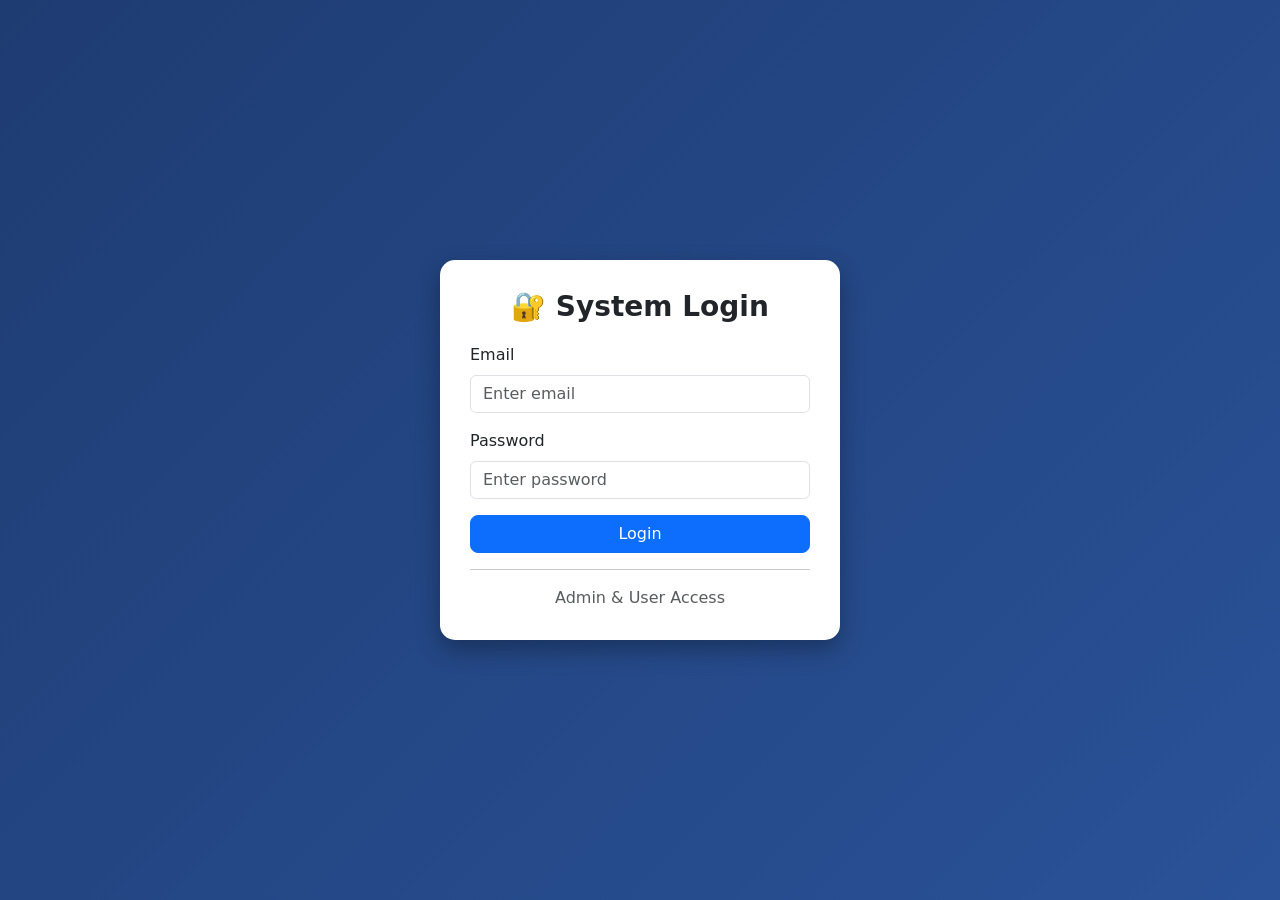
<file: admin_web/templates/login.html>
<!DOCTYPE html>
<html lang="en">
<head>
    <meta charset="UTF-8">
    <title>Login</title>

    <!-- Bootstrap CSS -->
    <link href="https://cdn.jsdelivr.net/npm/bootstrap@5.3.2/dist/css/bootstrap.min.css" rel="stylesheet">

    <style>
        body {
            background: linear-gradient(135deg, #1e3c72, #2a5298);
            height: 100vh;
            display: flex;
            align-items: center;
            justify-content: center;
        }

        .login-card {
            width: 400px;
            padding: 30px;
            border-radius: 15px;
            box-shadow: 0 10px 25px rgba(0,0,0,0.3);
            background: white;
        }

        .login-title {
            font-weight: bold;
            text-align: center;
            margin-bottom: 20px;
        }

        .btn-custom {
            width: 100%;
            border-radius: 8px;
        }

        .role-badge {
            font-size: 0.8rem;
            margin-left: 5px;
        }
    </style>

    <script type="module">
        import { initializeApp } from "https://www.gstatic.com/firebasejs/10.7.1/firebase-app.js";
        import { getAuth, signInWithEmailAndPassword } 
        from "https://www.gstatic.com/firebasejs/10.7.1/firebase-auth.js";

        const firebaseConfig = {{ firebase_config | tojson }};

        const app = initializeApp(firebaseConfig);
        const auth = getAuth(app);

        window.loginUser = async function() {
            const email = document.getElementById("email").value;
            const password = document.getElementById("password").value;
            const errorEl = document.getElementById("error");
            errorEl.textContent = "";

            try {
                const userCredential = await signInWithEmailAndPassword(auth, email, password);
                const token = await userCredential.user.getIdToken(true);

                // Create session
                const sessionRes = await fetch("/sessionLogin", {
                    method: "POST",
                    headers: { "Content-Type": "application/json" },
                    credentials: "include",
                    body: JSON.stringify({ idToken: token })
                });

                if (!sessionRes.ok) {
                    let errMsg = "Session login failed";
                    try {
                        const errData = await sessionRes.json();
                        if (errData && errData.error) errMsg = errData.error;
                    } catch (_) {}
                    throw new Error(errMsg);
                }

                // Get role redirect
                const response = await fetch("/redirect", {
                    credentials: "include"
                });

                if (!response.ok) {
                    let errMsg = "Unable to fetch redirect route";
                    try {
                        const errData = await response.json();
                        if (errData && errData.error) errMsg = errData.error;
                    } catch (_) {}
                    throw new Error(errMsg);
                }

                const data = await response.json();
                if (!data || typeof data.redirect !== "string" || !data.redirect.startsWith("/")) {
                    throw new Error("Invalid redirect response from server");
                }
                window.location.assign(data.redirect);

            } catch (error) {
                errorEl.textContent = error.message || "Login failed";
            }
        }
    </script>
</head>

<body>

<div class="login-card">
    <h3 class="login-title">
        🔐 System Login
    </h3>

    <div class="mb-3">
        <label class="form-label">Email</label>
        <input type="email" id="email" class="form-control" placeholder="Enter email">
    </div>

    <div class="mb-3">
        <label class="form-label">Password</label>
        <input type="password" id="password" class="form-control" placeholder="Enter password">
    </div>

    <button onclick="loginUser()" class="btn btn-primary btn-custom">
        Login
    </button>

    <p id="error" class="text-danger mt-3 text-center"></p>

    <hr>

    <div class="text-center text-muted">
        Admin & User Access
    </div>
</div>

</body>
</html>
</file>
